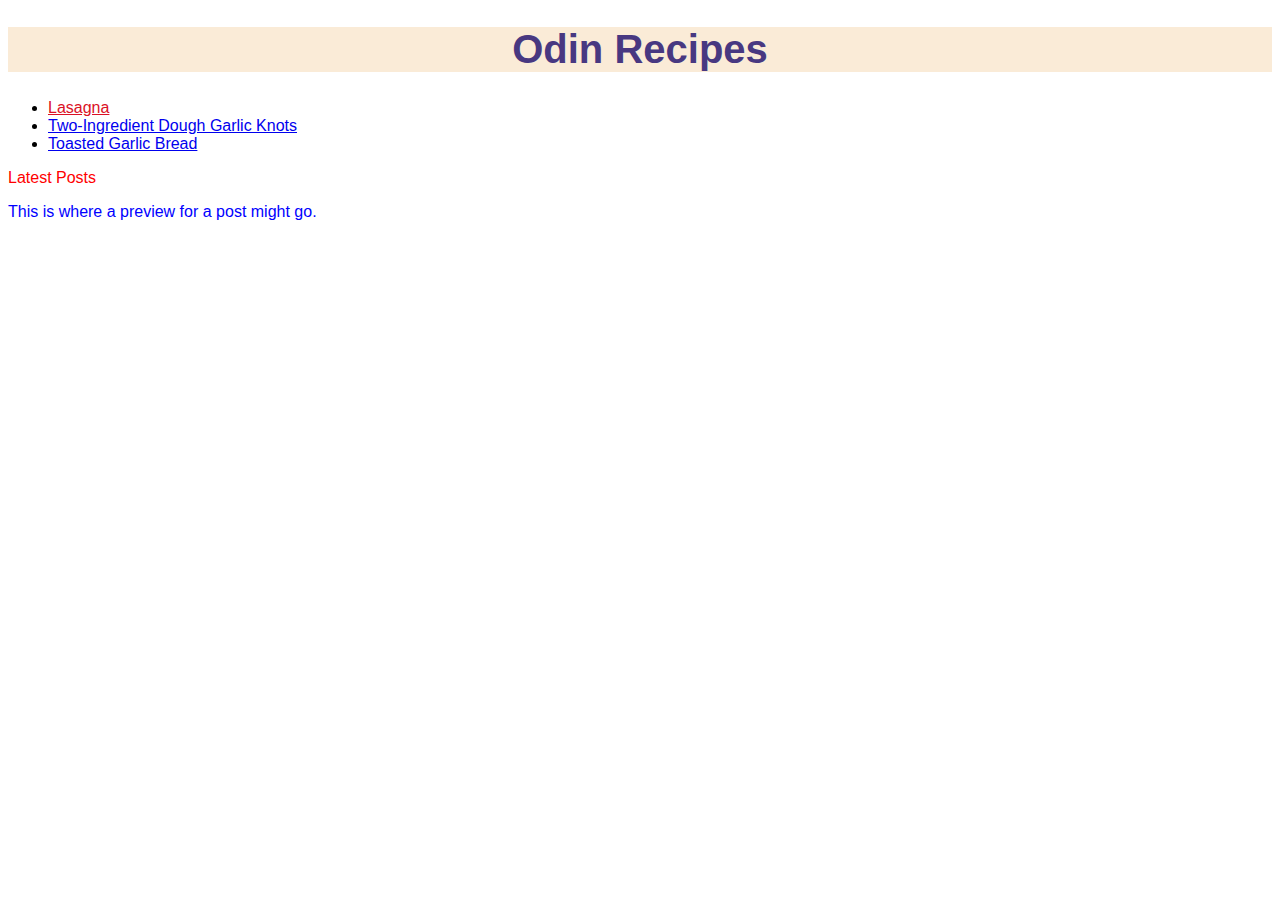
<file: index.html>
<!DOCTYPE html>
<html lang="en">

<head>
    <meta charset="UTF-8">
    <meta name="viewport" content="width=device-width, initial-scale=1.0">
    <link rel="stylesheet" href="styles.css">
    <title> Od-R </title>
    <link real="stylesheet" href="style.css">
</head>

<body>

    <header> 
        <h1> Odin Recipes </h1> 
    </header>
    
   <div class="pages"> 
        <ul class="links">
          <li ID="lasagna"><a  href="recipes/lasagna.html" target="_self" rel="noreferrer"> Lasagna </a></li>
          <li><a  href="recipes/Two-Ingredient Dough Garlic Knots.html" target="_self" rel="noreferrer"> Two-Ingredient Dough Garlic Knots</a></li>
          <li><a  href="recipes/Toasted Garlic Bread.html" target="_self" rel="noreferrer"> Toasted Garlic Bread</a></li>
        </ul>
    </div> 

    <div>
      <div class="subsection header">Latest Posts</div>
         <p class="subsection" id="preview">
          This is where a preview for a post might go.
        </p>
    </div>

</body>
</html>
</file>
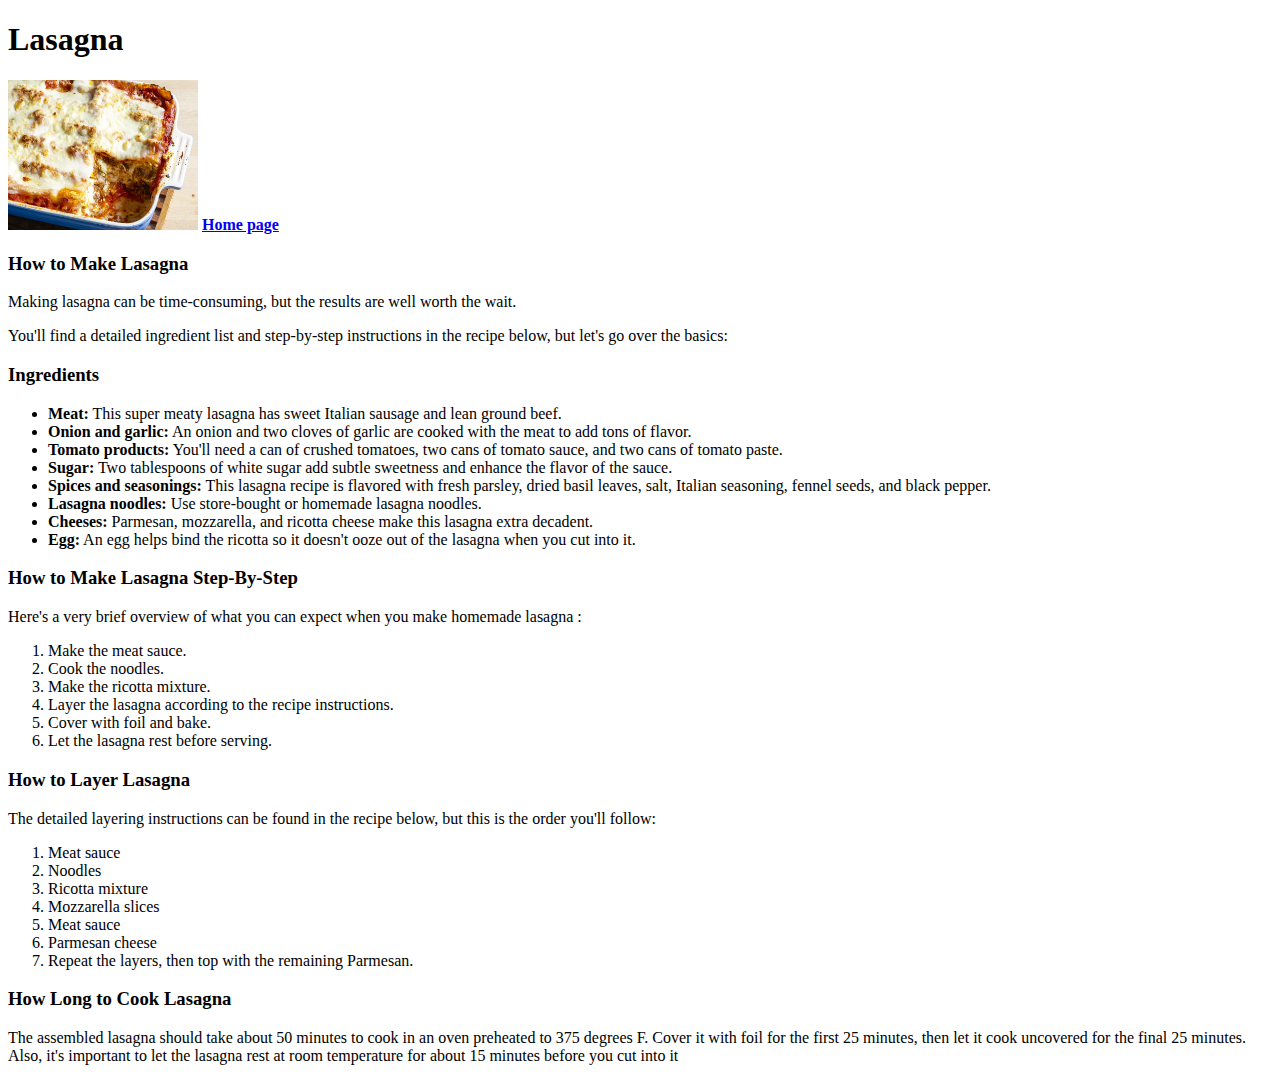
<file: recipes/lasagna.html>
<!DOCTYPE html>
<html lang="en">
<head>
    <meta charset="UTF-8">
    <meta name="viewport" content="width=device-width, initial-scale=1.0">
    <title>lasagna</title>
</head>
<body>
    <H1>Lasagna</H1>
    <img src="img1.png" alt="A delicious lasagne" width="190" height="150">

    <a href="../index.html" rel="noreferrer" target="_self" >  <strong> Home page </strong> </a>

     <h3> <strong>How to Make Lasagna </strong>
         </h3>
     <p>
        Making lasagna can be time-consuming, but the results are well worth the wait. 
        <p>You'll find a detailed ingredient list and step-by-step instructions in the recipe below, but let's go over the basics:</P>
     </p>
     <h3>
        <strong>Ingredients</strong>
     </h3>

     <ul>
        <li> <strong> Meat:</strong> This super meaty lasagna has sweet Italian sausage and lean ground beef.</li>
        <li> <strong>Onion and garlic:</strong> An onion and two cloves of garlic are cooked with the meat to add tons of flavor.</li>
        <li><strong>Tomato products:</strong> You'll need a can of crushed tomatoes, two cans of tomato sauce, and two cans of tomato paste.</li>
        <li><Strong>Sugar:</Strong> Two tablespoons of white sugar add subtle sweetness and enhance the flavor of the sauce.</li>
        <li><strong>Spices and seasonings:</strong> This lasagna recipe is flavored with fresh parsley, dried basil leaves, salt, Italian seasoning, fennel seeds, and black pepper.</li>
        <li><strong>Lasagna noodles: </strong>Use store-bought or homemade lasagna noodles.</li>
        <li><strong>Cheeses:</strong> Parmesan, mozzarella, and ricotta cheese make this lasagna extra decadent.</li>
        <li><strong>Egg:</strong> An egg helps bind the ricotta so it doesn't ooze out of the lasagna when you cut into it.</li>
     </ul>

     <h3>
        <Strong>How to Make Lasagna Step-By-Step</Strong>
     </h3>
     <P>Here's a very brief overview of what you can expect when you make homemade lasagna :</P>

     <ol>
        <li>Make the meat sauce.</li>
        <li>Cook the noodles.</li>
        <li>Make the ricotta mixture.</li>
        <li>Layer the lasagna according to the recipe instructions.</li>
        <li>Cover with foil and bake.</li>
        <li>Let the lasagna rest before serving.</li>
     </ol>
     <h3>
        How to Layer Lasagna
     </h3>
     <P>
        The detailed layering instructions can be found in the recipe below, but this is the order you'll follow:
     </P>
     <ol>
        <li>Meat sauce</li>
        <li>Noodles</li>
        <li>Ricotta mixture</li>
        <li>Mozzarella slices</li>
        <li>Meat sauce</li>
        <li>Parmesan cheese</li>
        <li>Repeat the layers, then top with the remaining Parmesan.</li>
     </ol>
     <h3>
        How Long to Cook Lasagna
     </h3>
          <P>The assembled lasagna should take about 50 minutes to cook in an oven preheated to 375 degrees F.
         Cover it with foil for the first 25 minutes, then let it cook uncovered for the final 25 minutes.
          Also, it's important to let the lasagna rest at room temperature for about 15 minutes before you cut into it
          </P>

</body>
</html>
</file>
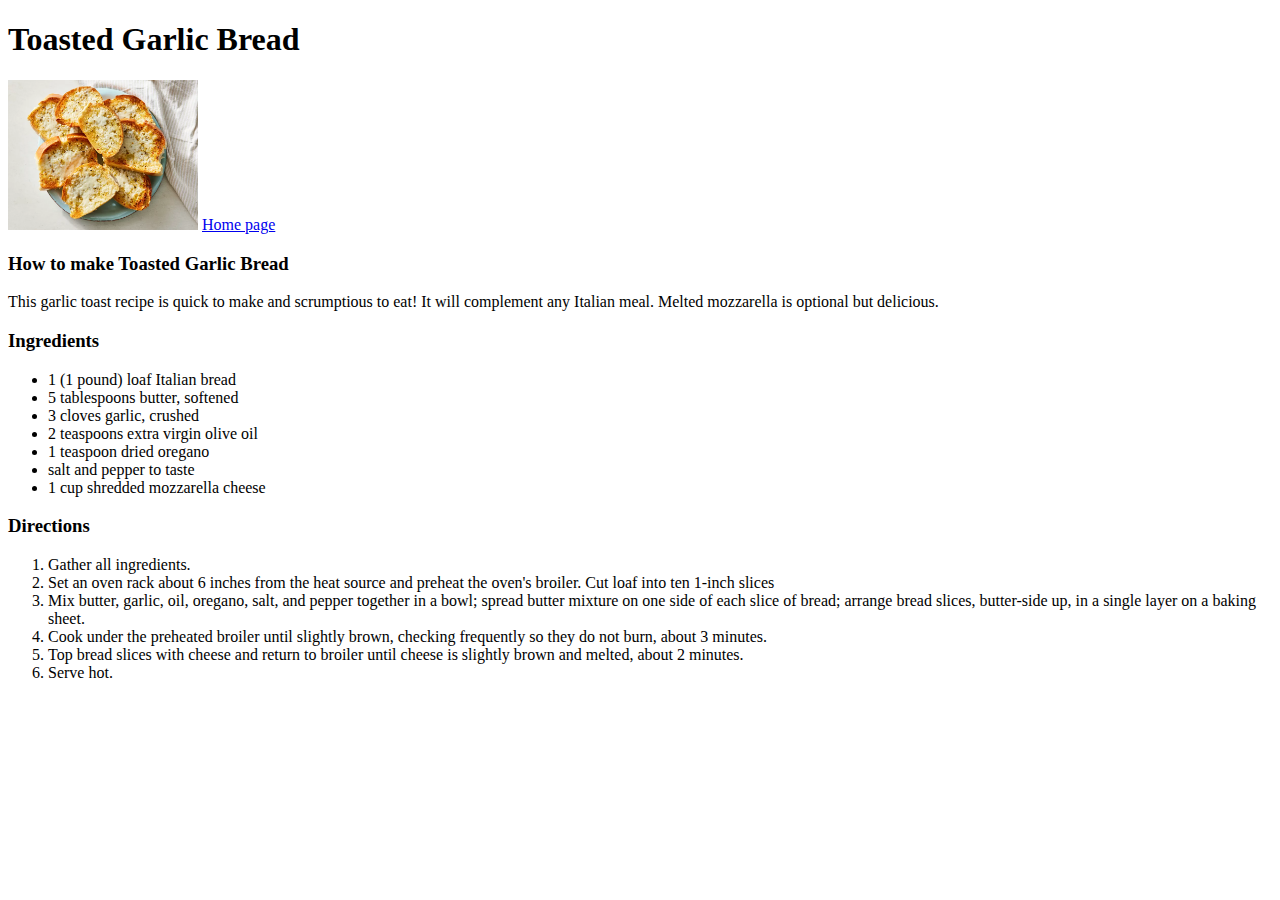
<file: recipes/Toasted Garlic Bread.html>
<!DOCTYPE html>
<html lang="en">
<head>
    <meta charset="UTF-8">
    <meta name="viewport" content="width=device-width, initial-scale=1.0">
    <title>Toasted Garlic Bread</title>
</head>
<body>
    <h1>Toasted Garlic Bread</h1>
    <img src="img2.png" alt="Delicious garlic bread" height="150" width="190">
    
    <a href="../index.html"  target="_self" rel="noreferrer"> Home page  </a>

    <h3>
     How to make Toasted Garlic Bread
    </h3>
    <p>
        This garlic toast recipe is quick to make and scrumptious to eat! 
        It will complement any Italian meal. Melted mozzarella is optional but delicious.
    </p>
    <h3>
        Ingredients
    </h3>

    <ul>
        <li>1 (1 pound) loaf Italian bread</li>
        <li>5 tablespoons butter, softened</li>
        <li>3 cloves garlic, crushed</li>
        <li>2 teaspoons extra virgin olive oil</li>
        <li>1 teaspoon dried oregano</li>
        <li>salt and pepper to taste</li>
        <li>1 cup shredded mozzarella cheese</li>
    </ul>

    <h3>
        Directions
    </h3>
    <ol>
        <li>Gather all ingredients.</li>
        <li>Set an oven rack about 6 inches from the heat source and preheat the oven's broiler. Cut loaf into ten 1-inch slices</li>
        <li>Mix butter, garlic, oil, oregano, salt, and pepper together in a bowl; spread butter mixture on one side of each slice of bread; arrange bread slices, butter-side up, in a single layer on a baking sheet.</li>
        <li>Cook under the preheated broiler until slightly brown, checking frequently so they do not burn, about 3 minutes.</li>
        <li>Top bread slices with cheese and return to broiler until cheese is slightly brown and melted, about 2 minutes.</li>
        <li>Serve hot.</li>
    </ol>

</body>
</html>
</file>
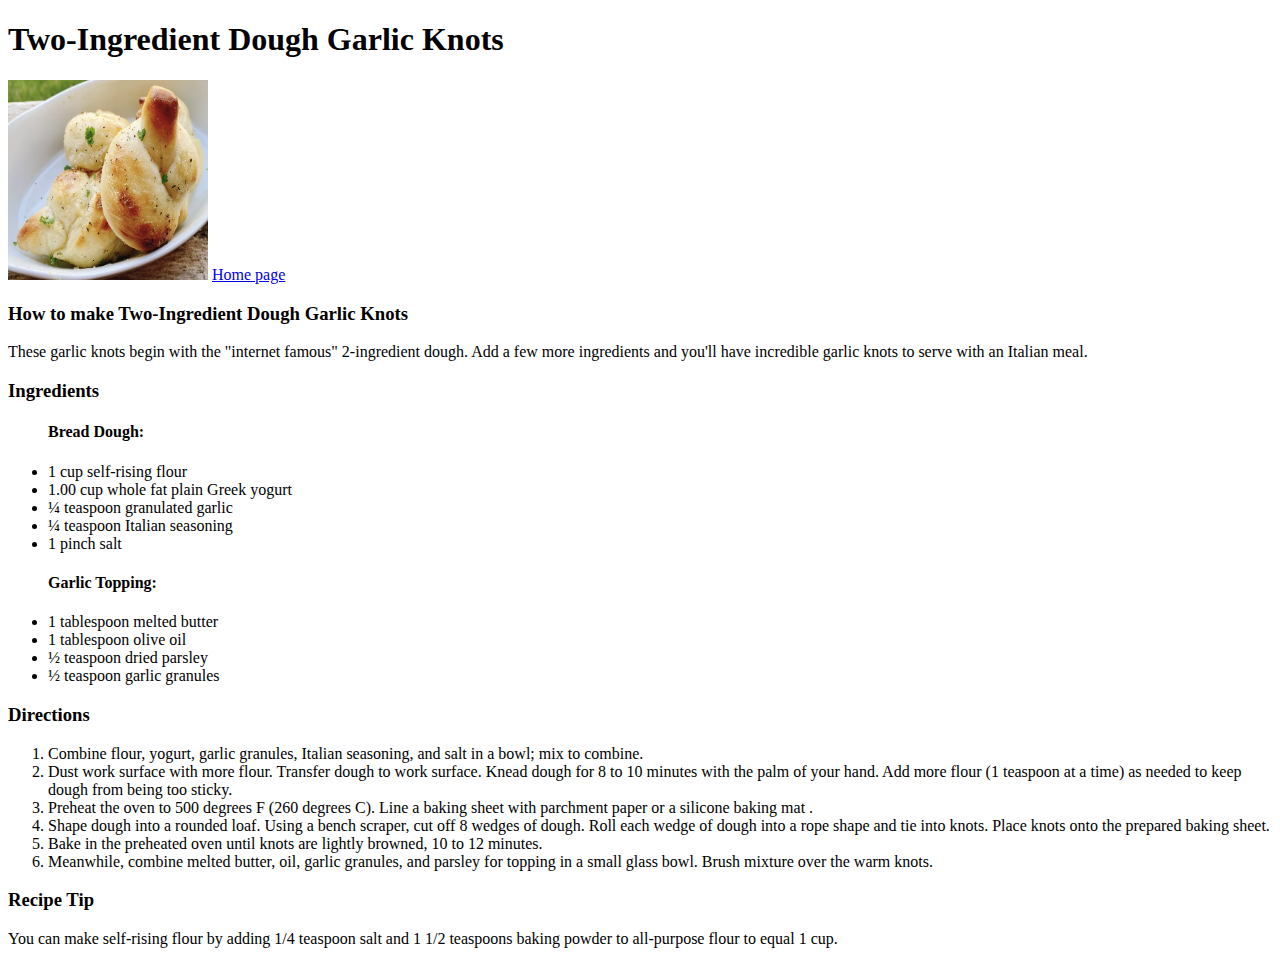
<file: recipes/Two-Ingredient Dough Garlic Knots.html>
<!DOCTYPE html>
<html lang="en">
<head>
    <meta charset="UTF-8">
    <meta name="viewport" content="width=device-width, initial-scale=1.0">
    <title>Two-Ingredient Dough Garlic Knots</title>
</head>
<body>
    <h1>Two-Ingredient Dough Garlic Knots</h1>
    <img src="img3.png" alt="A delicious garlic knots" width="200" height="200">
    <a href="../index.html" traget="_self" rel="noreferrer">Home page</a>
    <h3>
        How to make Two-Ingredient Dough Garlic Knots
    </h3>
    <p>
        These garlic knots begin with the "internet famous" 2-ingredient dough. 
        Add a few more ingredients and you'll have incredible garlic knots to serve with an Italian meal.
    </p>
    <h3>Ingredients</h3>
    <ul>
        <h4>Bread Dough:</h4>
        <li>1 cup self-rising flour</li>
         <li>1.00 cup whole fat plain Greek yogurt</li>
          <li>¼ teaspoon granulated garlic</li>
           <li>¼ teaspoon Italian seasoning</li>
            <li>1 pinch salt</li>
    </ul>
    <ul>
        <h4>Garlic Topping:</h4>
        <li>1 tablespoon melted butter</li>
         <li>1 tablespoon olive oil</li>
          <li>½ teaspoon dried parsley</li>
           <li>½ teaspoon garlic granules</li>
    </ul>
    <h3>Directions</h3>
    <ol>
        <li>Combine flour, yogurt, garlic granules, Italian seasoning, and salt in a bowl; mix to combine.</li>
        <li>Dust work surface with more flour. 
            Transfer dough to work surface. 
            Knead dough for 8 to 10 minutes with the palm of your hand. 
            Add more flour (1 teaspoon at a time) as needed to keep dough from being too sticky.</li>
        <li>Preheat the oven to 500 degrees F (260 degrees C). 
            Line a baking sheet with parchment paper or a silicone baking mat .</li>
        <li>Shape dough into a rounded loaf. 
            Using a bench scraper, cut off 8 wedges of dough. 
            Roll each wedge of dough into a rope shape and tie into knots. 
            Place knots onto the prepared baking sheet.</li>
        <li>Bake in the preheated oven until knots are lightly browned, 10 to 12 minutes.</li>
        <li>Meanwhile, combine melted butter, oil, garlic granules, and parsley for topping in a small glass bowl. Brush mixture over the warm knots.</li>
    </ol>
    <h3>Recipe Tip</h3>
    <p>You can make self-rising flour by adding 1/4 teaspoon salt and 1 1/2 teaspoons baking powder to all-purpose flour to equal 1 cup.</p>
</body>
</html>
</file>
<file: styles.css>
*{
    font-family:'Gill Sans', 'Gill Sans MT', Calibri, 'Trebuchet MS', sans-serif;
}
.pages 
.links #lasagna a {
    color:rgb(219, 17, 37)
}

.subsection.header {
  color: red;
}

.subsection#preview {
  color: blue;
}

header {
    font-weight:600;
    font-size : 20px;
    text-align: center;
    background-color:antiquewhite;
    color:rgb(72, 56, 129)
}
</file>
<file: style.css>
div {
    color:white;
    background-color:black;
}
</file>
